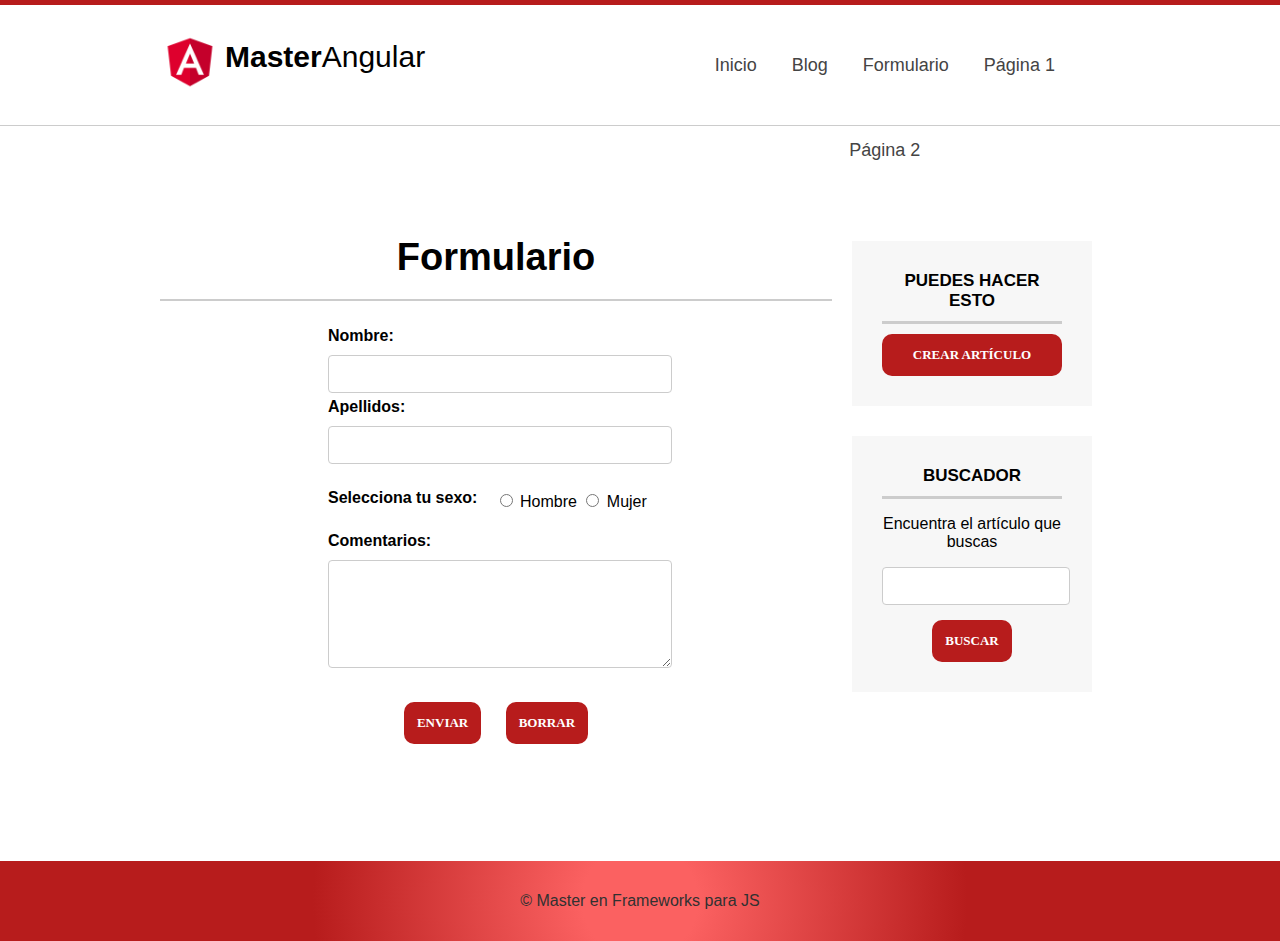
<file: formulario.html>
<!DOCTYPE html>
<html lang="es">
<head>
    <meta charset="UTF-8">
    <title>Maquetacion Framworks JavaScript</title>

    <!--Hoja de estilos-->
    <link rel="stylesheet" href="assets/css/styles.css" type="text/css"/>
    
</head>
<body>
    <header id="header">

        <div class="center"> <!--Metemos todo en un div con clase "center" para establecer todo en el centro con CSS-->
             
            <div id="logo">
                <!--LOGO -->
                <img src="assets/images/logoangular.png" class="appLogo" alt="Logotipo"/>
                <span id="brand">
                    <strong>Master</strong>Angular
                </span>
            </div>
            

             <!--MENU -->
             <nav id="menu">
                <ul>
                   <li>
                    <a href="index.html">Inicio</a>
                   </li>
                   <li>
                    <a href="blog.html">Blog</a>
                   </li>
                   <li>
                    <a href="formulario.html">Formulario</a>
                   </li>
                   <li>
                    <a href="#">Página 1</a>
                   </li>
                   <li>
                    <a href="#">Página 2</a>
                   </li> 
                </ul>
             </nav>
            <!--LIMPIAR FLOTADO (FLOAT)-->
            <div class="clearfix"></div> <!--esto evita que lo de abajo me dañe el diseño de arriba, mirar CSS .clearfix-->
        </div>
    </header> 
   
    <div class="center">
        <section id="content">
            <h1 class="sub-header">Formulario</h1>
            <form class="mid-form">
                <div class="form-group">
                    <label for="nombre">Nombre:</label>
                    <input type="text" name="nombre"/>
                </div>
                <div class="form-group">
                    <label for="apellidos">Apellidos:</label>
                    <input type="text" name="apellidos"/>
                </div>
                <p>Selecciona tu sexo:</p>
                <div class="form-group radiobuttoms">
                    
                    <input type="radio" name="sexo" value="hombre"/> Hombre
                    <input type="radio" name="sexo" value="mujer"/> Mujer
                    <div class="clearfix"></div>
                </div>
                <div class="clearfix"></div>
                <div class="form-group">
                    <label for="coment">Comentarios:</label>
                    <textarea name="coment"></textarea>
                    <div class="clearfix"></div>
                </div>
                
                <div class="buttomsform">
                    <input type="submit" value="Enviar" class="btn btn-succes buttonsform1"/>
                    <input type="reset" value="Borrar" class="btn btn-succes buttonsform2"/>
                </div>
                
            </form>
        </section>
        
        <aside id="sidebar">
            <div id="nav-blog" class="sidebar-item">
                <h3>Puedes hacer esto</h3>
                <a href="#" class="btn btn-success">Crear artículo</a>
            </div>

           <div id="search" class="sidebar-item">
                <h3>Buscador</h3>
                <p>Encuentra el artículo que buscas</p>
                <form>
                    <input type="text" name="search"/>
                    <input type="submit" name="submit" value="buscar" class="btn"/>
                </form>
            </div>
        </aside>
        <div class="clearfix"></div>
    </div>
    <div class="clearfix"></div>
    <Footer id="footer">
        <div class="center">
            <p>
                &copy; Master en Frameworks para JS <!--El "&copy;" me mete el logo de copyrigth-->
            </p>
        </div>
    </Footer>
</body>
</html>
</file>
<file: assets/css/styles.css>
.info{
    position: fixed;
  background-color: yellow;
  padding: 1%;
  bottom: 0;
  right: 0;
  z-index: 100;
  font-weight: bolder;
}
body {
    text-align: center;
    margin: 0px;
    padding: 0px; /*se pone el margin y padding de 0px ya que el navegador tiene un margin predeterminado que no me permite tener los elementos bien unidos al borde de la ventana*/
    
    /*FUENTES*/
    font-family:'Segoe UI', Roboto, Oxygen, Ubuntu, Cantarell, 'Open Sans', 'Helvetica Neue', sans-serif;
    -webkit-font-smoothing: antialiased; /*con esto determino un estiloo de letra suave para chrome y safari*/
    -moz-font-smoothing: antialiased; /*con esto determino un estiloo de letra suave para mozilla*/
    -moz-osx-font-smoothing: antialiased; /*con esto determino un estiloo de letra suave para mozilla en macOS*/
}

#header{
    height: 120px;
    width: 100%;
    background: white;
    border-bottom: 1px solid #ccc;
    border-top: 5px solid #b71c1c;
}

#logo {
    width: 30%;
    font-size: 30px;
    float: left;
    margin-top: 35px;
}

#logo img{
    display: block;
    float: left;
    height: 60px;
    margin-top: -9px;
    margin-right: 5px;
    animation: latir infinite 1.5s linear; /*aqui llamamos el keyframe y le damos otras propiedades*/
}

@keyframes latir{ /*con los keyframes creamos una especie de funcion para darle animacion a los selectores*/
    from{
        transform: scale(1.1);
    }
    to {
        transform: scale(1);
    }
}

#brand{
    display: block;
    margin: 0px;
    float: left;
}

.center{
    width: 75%;
    margin: 0px auto;
}

.clearfix{/*esto hace que el contenido de abajo no me interfiera con el header*/
    clear: both;
    float: none;
}

#menu{
    width: 70%;
    float: right;
    font-size: 18px;
}

#menu ul{
    line-height: 85px;
    width: 70%;
    float: right;
}

#menu ul li{
    list-style: none; /*esto me quita los puntos de la lista*/
    height: 46px;
    display: inline-block; /*pone los elemtos de manera contigua*/
    margin-left: 15px;
    margin-right: 15px;
}

#menu a{
    text-decoration: none; /*esto me quita la linea debajo de los enlaces*/
    color: #444;
    transition: 300ms all;
}

#menu a:hover{ /*funciona mientras el cursor pase por encima*/
    color: #b71c1c;
}

#slider{
    width: 100%;
    height: 250px;
    /*line-height: 320px;*/
    color: white;
    
    /*Degradado CSS (from CSS gradient): */
    background: rgb(251,97,97);
    background: -moz-radial-gradient(circle, rgba(251,97,97,1) 9%, rgba(183,28,28,1) 51%);
    background: -webkit-radial-gradient(circle, rgba(251,97,97,1) 9%, rgba(183,28,28,1) 51%);
    background: radial-gradient(circle, rgba(251,97,97,1) 9%, rgba(183,28,28,1) 51%);
    filter: progid:DXImageTransform.Microsoft.gradient(startColorstr="#fb6161",endColorstr="#b71c1c",GradientType=1); 
}

#slider h1{
    margin-top: 0.2px;
    padding: 0px;
    padding-top: 60px;
    text-align: center;
    text-shadow: 0px 0px 5px #444;
}

.btn-white{
    color: black;
    display: block;
    background: white;
    padding: 10px;
    width: 100px;
    margin: auto;
    font-size: 15px;
    text-transform: uppercase;
    text-decoration: none;
    border-radius: 10px;
    font-weight: bold;
    box-shadow: 0px 0px 5px #444;
    margin-top: 55px;
    transition: 300ms all; /*establecemos la transicion al cambiar a hover*/
}

.btn-white:hover{ /*establecemos un hover para el boton de "ir al blog" y sus propiedades*/
    background-color: #b71c1c;
    color: white;

}

#slider.slider-small{
    height: 150px;

}

#slider.slider-small h1{
    margin-top: 0.2px;
    padding: 0px;
    padding-top: 55px;
    text-align: center;
    text-shadow: 0px 0px 5px #444;
}

#content{
    width: 70%;
    float: left;
    min-height: 650px;
    margin-right: 20px;
}

#sidebar{
    width: 25%;
    float: left;
}

.sidebar-item{
    background: #f7f7f7;
    padding: 30px;
    margin-top: 30px;
}

.sidebar-item h3{
    text-transform: uppercase;
    font-size: 17px;
    margin: 0px;
    padding-bottom: 10px;
    margin-bottom: 10px;
    border-bottom: 3px solid #ccc;
}

.sidebar-item .btn{
    margin: 0px auto;
    margin-top: 10px;
    
}

.btn{
    font-family: 'Segoe UI';
    display: block; /*ocupado todo el ancho del elemento*/
    background: #b71c1c;
    color: white;
    padding: 13px;
    font-weight: bold;
    text-transform: uppercase;
    font-size: 13px;
    text-decoration: none;
    border-radius: 10px;
    transition: 200ms all;
    border: none; /*quitar los bordes y sombras del input tipo buttom*/
    cursor: pointer; /*cuando haga hover me pone el dedito de cursor*/
}

.btn:hover{
    background: black;
}

input[type="text"], textarea{ /*selecciona todo los inputs de tipo text*/
    width: 100%;
    min-height: 30px;
    border: 1px solid #ccc;
    margin-bottom: 5px;
    padding: 3px;
    transition: 200ms all;
    border-radius: 4px;
}

textarea{
    height: 100px;
    width: 100%;
    max-width: 100%;
    max-height: 300px;
    min-height: 100px;
    min-width: 100%;
}

.mid-form {
    width: 50%;
    margin: 0px auto;
}

.mid-form label{
    display: block;
    float: left;
    text-align: left;
    margin-bottom: 10px;
    font-weight: bold;
}

input[type="text"]:focus, textarea:focus{ /*focus me acciona cuando hago click en el elemento*/
    box-shadow: 0px 0px 2px #b34848 inset; /*inset se queda sostenido al hacer click*/
}

input[type="text"]:hover, textarea:hover{ 
    box-shadow: 0px 0px 2px #b34848 inset;
}


.mid-form p{
    float: left;
    font-weight: bold;
    margin-bottom: 25px;
    margin-top: 20px;
}

.radiobuttoms{
    margin-top: 22px;
}

.buttomsform{
    display: block;
    margin-top: 25px;
}

.buttonsform1{
    display: inline-block;
    margin-right: 10px;
}
.buttonsform2{
    display: inline-block;
    margin-left: 10px;
}


#footer{
    background: rgb(251,97,97);
    background: -moz-radial-gradient(circle, rgba(251,97,97,1) 9%, rgba(183,28,28,1) 51%);
    background: -webkit-radial-gradient(circle, rgba(251,97,97,1) 9%, rgba(183,28,28,1) 51%);
    background: radial-gradient(circle, rgba(251,97,97,1) 9%, rgba(183,28,28,1) 51%);
    filter: progid:DXImageTransform.Microsoft.gradient(startColorstr="#fb6161",endColorstr="#b71c1c",GradientType=1); 

    display: block;
    padding-bottom: -20px;
    width: 100%;
    height: 80px;
    line-height: 80px;
    color: rgb(49, 49, 49);
    align-items: center;
}

#footer p{
    margin: 0px;
    padding: 0px;
}

.article-item{
    width: 100%;
    border-bottom: 1px solid #d6d6d6;
    padding-bottom: 20px;
    padding-top: 20px;
    text-align: left;
}

.article-item .image-wrap img{
    width: 130px;
    height: 130px;
    overflow: hidden; /*todo lo que sobresalga del tamaño estipulado en el elemento, lo borra*/
    float: left;
    margin-right: 15px;
    border: 1px solid #ccc;
}

.article-item h2{
    display: block;
    width: 100%;
    padding: 0px;
    margin: 0px;
    margin-bottom: 7px;
}

.article-item .date{
    display: block;
    width: 100%;
    color: #adadad;
}

.article-item a{
    text-decoration: none;
    display: block;
    margin-top: 10px;
    color: #444;
}

.article-item a:hover{
    text-decoration: underline;
}

.sub-header{
    font-size: 38px;
    border-bottom: 2px solid #ccc;
    padding-bottom: 20px;
    border-left: -20px;
}

.article-detail .image-wrap img{
    float: none;
    width: 100%;
    height: 400px;
    margin-bottom: 20px;
}

.article-detail .sub-header{
    margin-bottom: 20px;
    border: none;
}

.article-detail{
    text-align: justify;
}

.sidebar-article{
    margin-top: 119px;
}


/*Responsive design*/

/*Se usan los MediaQuery*/

@media (max-width: 1277px){
    .center{
        width: 85%;
    }
}

@media (max-width: 1178px){
    .center{
        width: 95%;
    }
    
    #menu ul{
        width: auto;
    }

    #slider h1{
        font-size: 30px;
    }

    .btn-white{
        width: 70px;
        height: 18px;
        font-size: 13px;
        margin-top: 40px;
    }

    #slider{
        height: 220px;
    }
}

@media (max-width:1010px){

    #slider h1{
        font-size: 25px;
    }

    .mid-form {
        width: 75%;
    }

    #logo {
        width: auto;
    }

    #menu {
        width: auto;
    }
}

@media (max-width: 840px){

    #menu, #menu ul{
        clear: both;
        float: none;
        width: 100%;
        margin: 0px;
        padding: 0px;
        line-height: 50px;
    }

    #logo{
       float: none; 
       width: 300px;
       margin: 0px auto;
       margin-top: 20px;
    }

    #logo img{
        height: 50px;
    }

    #content{
        float: none;
        width: 100%;
    }

    #sidebar{
        float: none;
        width: 60%;
        margin: 0px auto;
        margin-bottom: 50px;
    } 
    
}

@media (max-width:494px){

    #header{
        min-height: 130px;
        overflow: hidden;
    }

    #slider h1{
        font-size: 16px;
        padding-top: 15px;
    }

    #slider{
        height: 150px;
    }

    #menu, #menu ul{
        line-height: 50px;
    }

    #menu ul li{
        margin-left: 7px;
        margin-right: 7px;
        font-size: 15px;
    }

    .btn-white{
        margin-top: 20px;

    }

    #slider.slider-small{
        height: 100px;
    }

    #slider.slider-small h1{
        padding-top: 35px;
    }

    #slider.slider-small{
        height: 100px;
    }

    #slider.slider-small h1{
        padding-top: 35px;
        font-size: 23px;
    }   
}

@media (max-width:418px){

    .radiobuttoms{
        float: left;
        margin-top: 0px;
        margin-bottom: 22px;
    }
}

@media (max-width:244px){

    .buttonsform1, .buttonsform2 {
        margin: 0px;
        font-size: 10px;
    }
}
</file>
